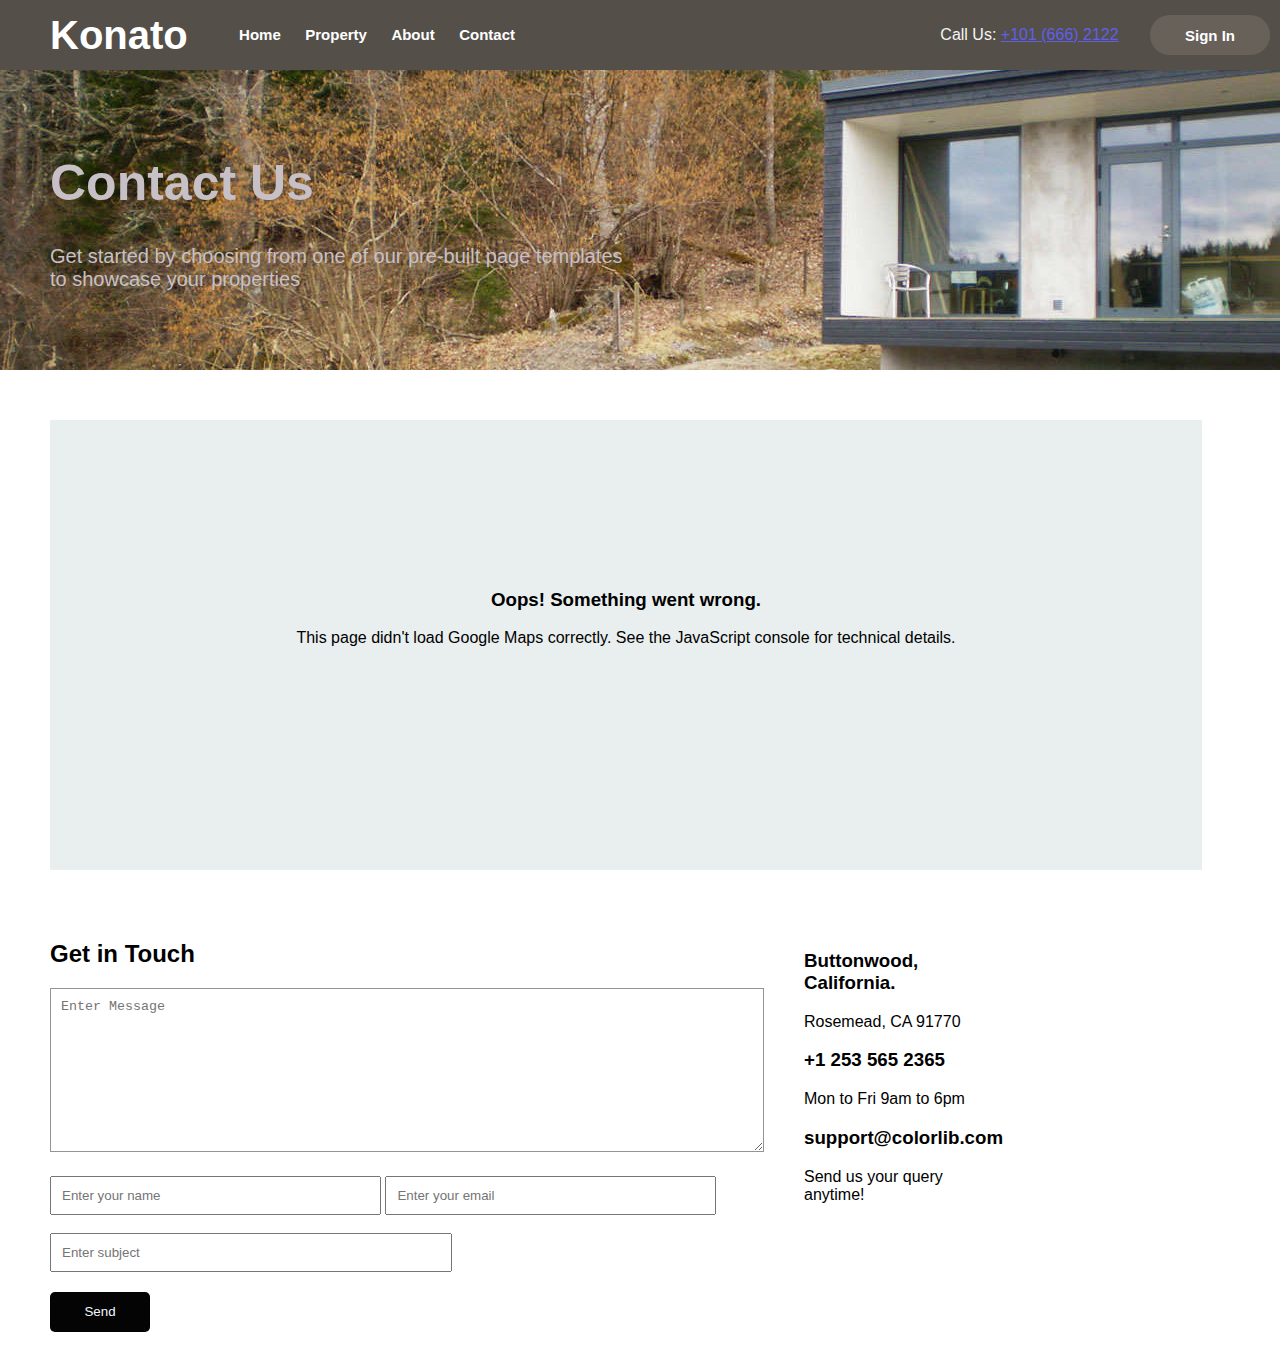
<file: contact.html>
<!DOCTYPE html>
<html lang="en">

<head>
    <meta charset="UTF-8">
    <meta name="viewport" content="width=device-width, initial-scale=1.0">
    <title>Document</title>
    <link rel="stylesheet" href="https://cdnjs.cloudflare.com/ajax/libs/font-awesome/6.5.2/css/all.min.css"
        integrity="sha512-SnH5WK+bZxgPHs44uWIX+LLJAJ9/2PkPKZ5QiAj6Ta86w+fsb2TkcmfRyVX3pBnMFcV7oQPJkl9QevSCWr3W6A=="
        crossorigin="anonymous" referrerpolicy="no-referrer" />

    <link rel="stylesheet" href="style.css">
</head>

<body>
    <div id="main-content">
        <div class="heading"><a href="#">Konato</a></div>
        <div class="links">
            <a href="./index.html">Home</a>
            <a href="./property.html">Property</a>
            <a href="./about.html">About</a>
            <a href="./contact.html">Contact</a>
        </div>
        <div class="call"> Call Us: <span>+101 (666) 2122</span></div>
        <button class="button1"><a href="#">Sign In</a></button>
    </div>

    </div>
    </div>
    <div class="image21">
        <div class="para21">
            <h1>Contact Us</h1>
            <p>Get started by choosing from one of our pre-built page templates <br> to showcase your properties</p>
        </div>
    </div>
    <div class="sec">
        <i class="fa-solid fa-circle-exclamation"></i>
        <h3>Oops! Something went wrong.</h3>
        <p>This page didn't load Google Maps correctly. See the JavaScript console for technical details.</p>
    </div>
    <div class="comment">
        <div class="input_area">
            <h2>Get in Touch</h2>
            <textarea placeholder="Enter Message"></textarea>
            <div class="input1">
                <input class="input2" type="text" placeholder="Enter your name">
                <input class="input2" type="text" placeholder="Enter your email">
            </div>
            <br>
            <input class="input3" type="text" placeholder="Enter subject">
            <br>
            <button class="bute">Send</button>
        </div>
        <div> 
            <div class="contact_section">
               
                <h3><i class="fa-solid fa-house"></i>Buttonwood, California.</h3>
                <p>Rosemead, CA 91770</p>

                <h3><i class="fa-solid fa-mobile-screen-button"></i>+1 253 565 2365</h3>
                <p>Mon to Fri 9am to 6pm</p>
            
                
                <h3><i class="fa-regular fa-envelope"></i>support@colorlib.com</h3>
                <p>Send us your query anytime!</p>
            </div>
        </div>
    </div>
</body>

</html>
</file>
<file: style.css>
body {
    font-family: "Raleway", sans-serif;
    width: 100%;
    height: 100vh;
    margin: 0px;
}

#main-content {
    display: flex;
    width: 100%;
    height: 70PX;
    align-items: center;
    justify-content: space-between;
    background-color: rgb(84, 80, 73);
   position: sticky;
   top: 0;
}
.selection{
    width: 100%;
    height: 70px;
}
.heading a{
    font-size: 40px;
    font-weight: bold;
    padding-left: 40px; 
}
.heading a:hover{
    color: black;
}
.links{
    padding-right: 30%;
}
a{
    text-decoration: none;
    font-size: 15px;
    font-weight:bold;
    margin:   10px;
    color: white;
}
.call{
    color: whitesmoke;
}
span{
    text-decoration:underline;
}
.button1{
    margin-right: 10px;
}
.button1{
    width: 120px;
    height: 40px;
    border-radius: 20px;
    border-style: none;
    color: whitesmoke;
    background-color: rgb(104, 97, 89);
}
.button1 :hover{
    color: black;
 }
.content{
    background-image: url(./back-img.jpg);
    width: 100%;
    background-size: cover;
    background-position: center;
    background-repeat: no-repeat;
    height: 600px;
}
.p{
    color: whitesmoke;
    padding: 150px;
}
h6{
    font-size: 15px;
}
h1{
    font-size: 50px;
}
h4{
    font-size: 30px;
}

.links a:hover{
    color: black;
}
.button2{
    width: 150px;
    height: 40px;
    border-style: none;
    color: whitesmoke;
    background-color: rgb(192, 157, 108);
    text-align: center;
    
}
.button2 :hover{
    color: black;
 }
 .title{

    text-align: center;
    width: 100%;
    height: 100px;
    margin-top: 50px;
 }
 .text1{
    font-size: 40px;
 }
 .paragraph1{
    color: rgb(137, 123, 123);

 }
.section{
    
    display: flex;
    justify-content: space-evenly;
    width: 100%;
    
    
}
.img1{
    margin: 40px;
    width: 100%;
    padding: 10px;
    text-align: center;
    display: flex;
    flex-direction: column;
  
}.img1 img{
    width: 100%;
    height: 220px;
}
.h5{
   
    word-spacing: 3px;
    padding-left: 10px;
    margin-top: 0px;
    text-align: start;
    border: 1px solid #BECCD6;
}
span{
    color: rgb(95, 95, 236);
}
.para1{
    color: rgb(147, 142, 142);
}
.boxess{
    display: flex;
    justify-content:center;
    align-items: center;
    background-repeat: no-repeat;
    background-position: center;
    background-size: cover;
    background-image: url(./images11.jpg);
    width: 100%;
     height: 400px; 
}
.box1{
    border: 2px solid rgb(188, 181, 181);
    background-color: rgb(151, 152, 152);
    width: 25%;
    height: 250px;
    margin: 20px;
    color: whitesmoke;
    text-align: center;
}
.fa-building {
    color: rgb(101, 99, 99);
    font-size: 50px;
    margin-top: 10px;
}
.fa-hotel{
    color: rgb(101, 99, 99);
    font-size: 40px;
    margin-top: 10px;
}
.fa-building-ngo{
    color: rgb(101, 99, 99);
    font-size: 50px;
    margin-top: 10px;
    height: 40px;
}
.back{
    background-color: black;
    color: whitesmoke;
    border-radius: 5px;
    border: 2px solid bisque;
    width: 100px;
    height: 40px;
    margin-left: 40px;
}
.back:hover{
    color: black;
    background-color: gray;
    cursor: pointer;
}
.boxes{

    width: 100%;
    height: 500px;
    display: flex;
    justify-content: space-evenly;
    align-items: center;

 }
 .box3{
   
    margin-top :0px;
    margin-left: 50px;
    width: 600px;
    height: 400px;
    padding-left: 40px;
}
.box4{
   
   margin-top : 0px; 
     border: 2px;
     width: 600px;
     height: 400px;
}
img{
    background-size: cover;
    padding-top: 0px;
    width: 70%;
    height: 400px;
    border: none;
}
.back1{
    
        background-color: black;
        color: whitesmoke;
        border-radius: 5px;
        border: 2px solid bisque;
        width: 100px;
        height: 40px;
        margin-left: 40px;
}
.back1:hover{
    color: black;
    background-color: gray;
    cursor: pointer;
}
.but5{
    background-color: rgb(60, 54, 54);
        color: whitesmoke;
        border-radius: 5px;
        border: 2px solid bisque;
        width: 150px;
        height: 40px;
        margin: 40px;
}
.but5:hover{
    color: black;
    background-color: gray;
    cursor: pointer;
}
.image2{
    background-image:url(./black-bedroom-with-large-painting-wall-bed_759095-3509.jpg);
    background-position: center;
    background-size: cover;
    background-repeat: no-repeat;
   width: 100%;
   height: 300px;
  margin-top: 10px;
}
.para{
    font-size: 20px;
    padding: 50px;
    color: rgb(199, 192, 199);
}
.image21{
    background-image:url(./back-img.jpg);
    background-position: center;
    background-size: cover;
    background-repeat: no-repeat;
   width: 100%;
   height: 300px;
   margin-top: 0px;
}
.para21{
    font-size: 20px;
    padding: 50px;
    color: rgb(199, 192, 199);
}

.select1{
    color: rgb(79, 81, 81);
    width: 100px;
    height: 30px;
    margin: 20px;
    padding-left: 15px;
    font-size: 15px;
    font-weight:bold ;
}
.input{
    width: 500px;
    height: 23px ;
    margin-left: 150px;
}
button{
    background-color: rgb(60, 54, 54);
    color: whitesmoke;
    border-radius: 5px;
    width: 85px;
    height: 30px;
    border-style: none;
}
button:hover{
    color: black;
    background-color: rgb(97, 93, 93);
    cursor: pointer;
}
.sec{
    width: 90%;
    height: 300px;
    background-color: rgb(233, 238, 238);
    text-align: center;
    padding-top: 150px;
    margin: 50px;
}
.fa-circle-exclamation{
    font-size: 30px;
    color: grey ;
}
textarea{
    padding-left: 10px;
    padding-top: 10px;
    width: 700px;
    height: 150px;
    margin-left: 0px;
    margin-top: 0px;
    border-color: rgb(144, 149, 149);
}
.comment{ 
    padding-top: 0px;
    padding-left: 50px;
    padding-right: 0px;
    display: flex;
    justify-content: space-between;
    height: 450px;
}
.input1{
    margin-left: 0px;
    margin-top: 20px;
  
}
.foot{
    margin-top: 10px;
    margin-right: 50px;
    padding: 0px;
}
.input2{
    padding: 10px;
    margin-left: 0px;

    width: 307px;
}

.input3{
    padding: 10px;
    margin-left: 0px;
    width: 53%;
}
.bute{
    width: 100px;
    margin-left: 0px;
    margin-top: 20px;
   height: 40px;
   color: aliceblue;
   background-color: rgb(4, 4, 4);
}
.bute:hover{
    color: black;
    background-color: rgb(143, 135, 135);
    cursor: pointer;
}

.contact_section{
    margin-top: 30px;
    margin-left: 40px;
      margin-right: 500px;
}
</file>
